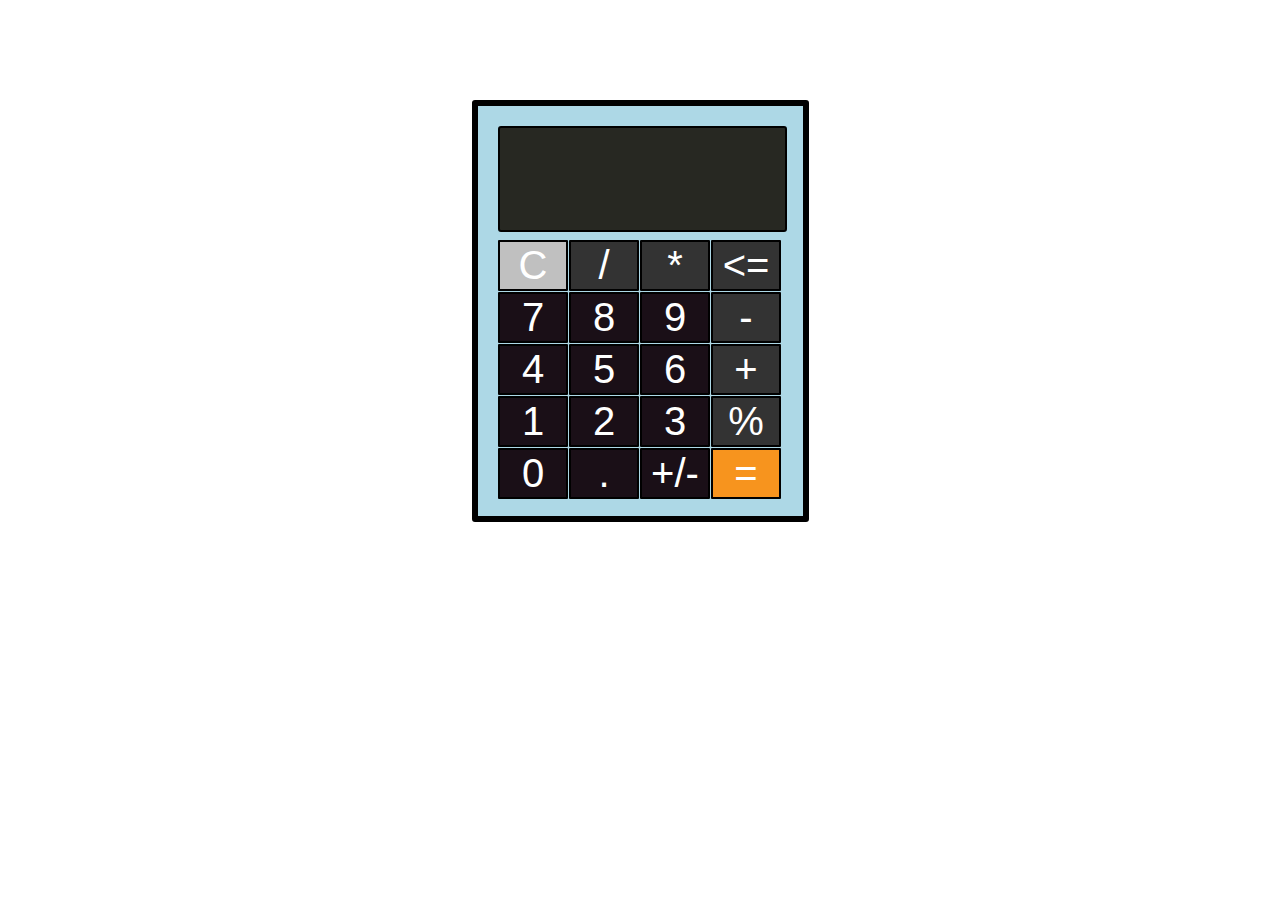
<file: index.html>
<!DOCTYPE html>
<html>
<head>
	<title>Simple Calculator</title>
	<link rel="stylesheet" type="text/css" href="calcu.css">
</head>
<body>
	<center><div class="calculator">
		<form>
			<center><div>
				<input id="result" type="text" disabled>
			</div></center>
			<div>
				<input type="button" value="C" class="buttonsc" onclick="addtoscreen('C')">
			</div>
			<div>
				<input type="button" value="/" class="buttonso" onclick="addtoscreen('/')">
			</div>
			<div>
				<input type="button" value="*" class="buttonso" onclick="addtoscreen('*')">
			</div>
			<div>
				<input type="button" value="<=" class="buttonso" onclick="backspace()">
			</div>
			<div>
				<input type="button" value="7" class="buttons" onclick="addtoscreen('7')">
			</div>
			<div>
				<input type="button" value="8" class="buttons" onclick="addtoscreen('8')">
			</div>
			<div>
				<input type="button" value="9" class="buttons" onclick="addtoscreen('9')">
			</div>
			<div>
				<input type="button" value="-" class="buttonso" onclick="addtoscreen('-')">
			</div>
			<div>
				<input type="button" value="4" class="buttons" onclick="addtoscreen('4')">
			</div>
			<div>
				<input type="button" value="5" class="buttons" onclick="addtoscreen('5')">
			</div>
			<div>
				<input type="button" value="6" class="buttons" onclick="addtoscreen('6')">
			</div>
			<div>
				<input type="button" value="+" class="buttonso" onclick="addtoscreen('+')">
			</div>
			<div>
				<input type="button" value="1" class="buttons" onclick="addtoscreen('1')">
			</div>
			<div>
				<input type="button" value="2" class="buttons" onclick="addtoscreen('2')">
			</div>
			<div>
				<input type="button" value="3" class="buttons" onclick="addtoscreen('3')">
			</div>
			<div>
				<input type="button" value="%" class="buttonso" onclick="addtoscreen('%')">
			</div>
			<div>
				<input type="button" value="0" class="buttons" onclick="addtoscreen('0')">
			</div>
			<div>
				<input type="button" value="." class="buttons" onclick="addtoscreen('.')">
			</div>
			<div>
				<input type="button" value="+/-" class="buttons" onclick="addtoscreen('+/-')">
			</div>
			<div>
				<input type="button" value="=" class="buttonse" onclick="answer()">
			</div>
		</form>	
	</div></center>


	<script src="Script.js"></script>
</body>
</html>
</file>
<file: calcu.css>
.calculator {
	background-color: lightblue;
	border: 6px solid black;
	border-radius: 3px;
	width: 285px;
	height: 370px;
	margin-top: 100px;
	padding: 20px;
	text-align: center;
}

.buttons {
	color: white;
	border: 2px solid black;
	font-size: 40px;
	background-color: #1a0f17;
	border-radius: 1px;
	width: 70px;
	float: left;
	margin: .5px;
}

.buttonso {
	color: white;
	border: 2px solid black;
	font-size: 40px;
	background-color: #333;
	border-radius: 1px;
	width: 70px;
	float: left;
	margin: .5px;
	text-shadow: 2px;
}

.buttonse {
	color: white;
	border: 2px solid black;
	font-size: 40px;
	background-color: #f7941e;
	border-radius: 1px;
	width: 70px;
	float: left;
	margin: .5px;
	text-shadow: 2px;
}

.buttonsc {
	color: white;
	border: 2px solid black;
	font-size: 40px;
	background-color: #c0c0c0;
	border-radius: 1px;
	width: 70px;
	float: left;
	margin: .5px;
	text-shadow: 2px;	
}

.buttons:hover, .buttonse:hover, .buttonso:hover {
	color: white;
	background-color: black;
	display: block;
}

#result {
	background-color: #272822;
	border-radius: 3px;
	border: 2px solid black;
	height: 100px; 
	width: 281px;
	margin-bottom: 7px;
	text-align: right;
	font: 50px bold;
	color: white;
}
</file>
